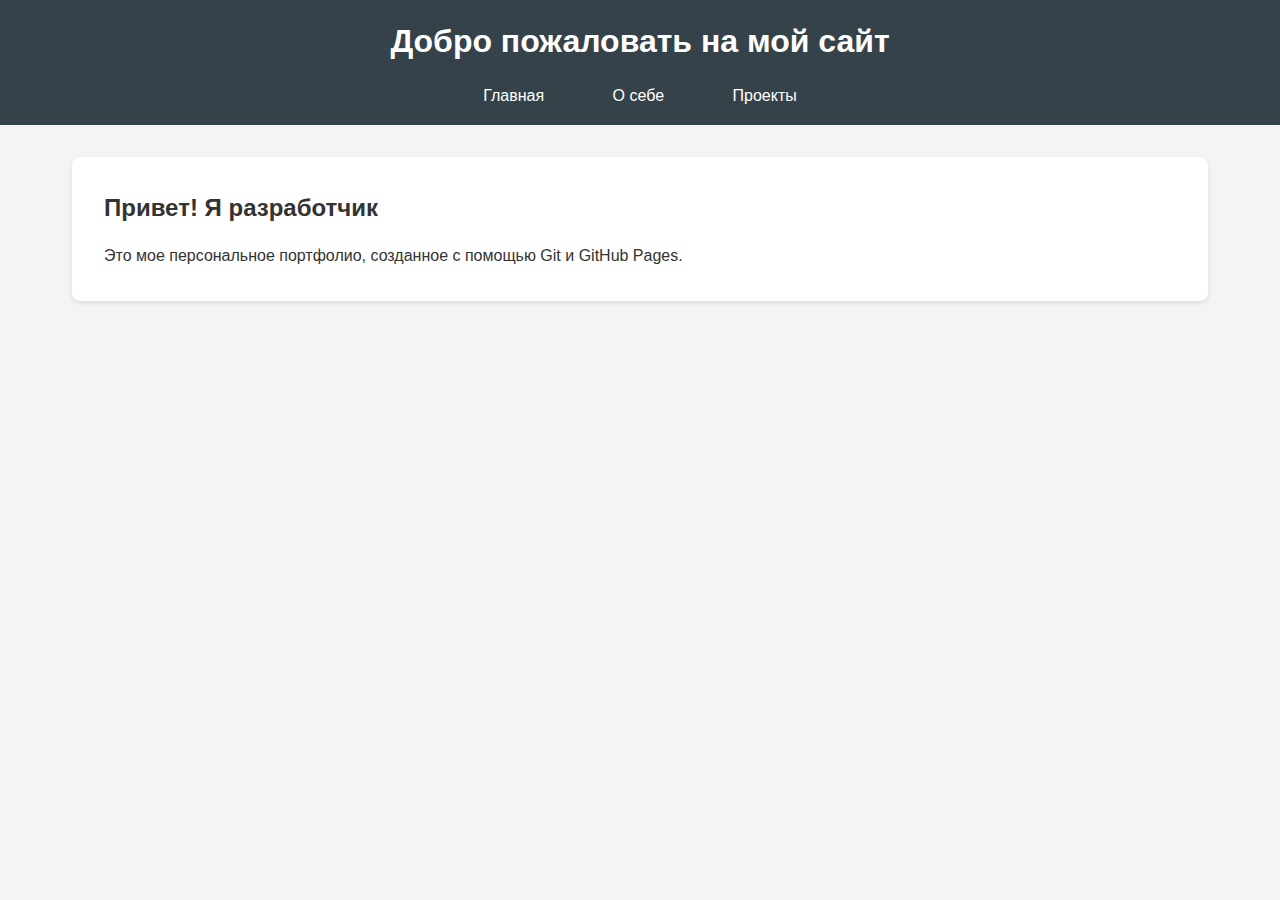
<file: index.html>
<!DOCTYPE html>
<html lang="ru">
<head>
    <meta charset="UTF-8">
    <meta name="description" content="Персональное портфолио разработчика">
    <meta name="keywords" content="портфолио, разработчик, программирование">
    <meta name="viewport" content="width=device-width, initial-scale=1.0">
    <title>Портфолио</title>
    <link rel="stylesheet" href="styles.css">
</head>
<body>
    <header>
        <h1>Добро пожаловать на мой сайт</h1>
        <nav>
            <a href="index.html">Главная</a>
            <a href="about.html">О себе</a>
            <a href="projects.html">Проекты</a>
        </nav>
    </header>
    <main>
        <section>
            <h2>Привет! Я разработчик</h2>
            <p>Это мое персональное портфолио, созданное с помощью Git и GitHub Pages.</p>
        </section>
    </main>
    <script src="script.js"></script>
</body>
</html>
</file>
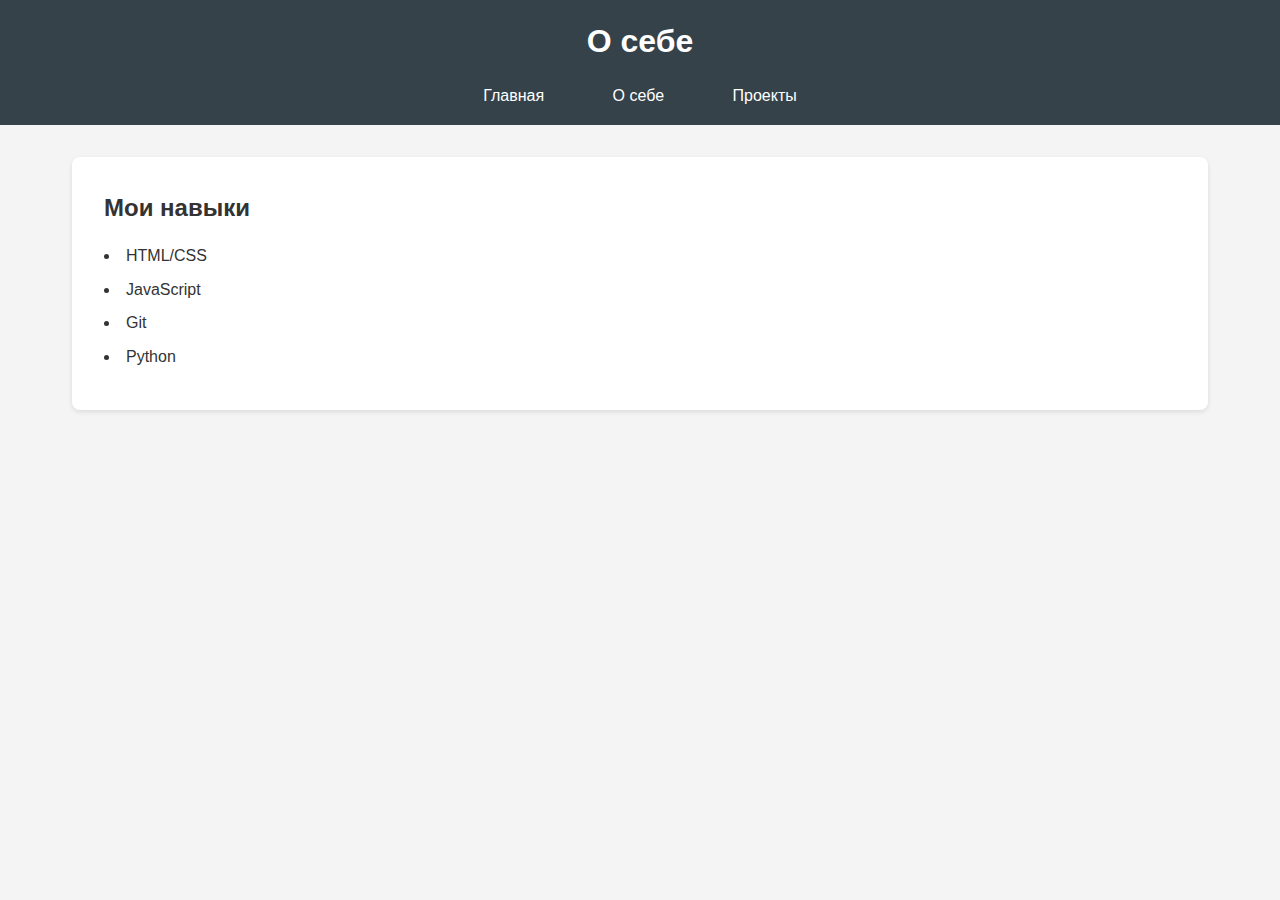
<file: about.html>
<!DOCTYPE html>
<html lang="ru">
<head>
    <meta charset="UTF-8">
    <meta name="description" content="Информация о разработчике">
    <meta name="keywords" content="резюме, навыки, опыт">
    <meta name="viewport" content="width=device-width, initial-scale=1.0">
    <title>О себе</title>
    <link rel="stylesheet" href="styles.css">
</head>
<body>
    <header>
        <h1>О себе</h1>
        <nav>
            <a href="index.html">Главная</a>
            <a href="about.html">О себе</a>
            <a href="projects.html">Проекты</a>
        </nav>
    </header>
    <main>
        <section>
            <h2>Мои навыки</h2>
            <ul>
                <li>HTML/CSS</li>
                <li>JavaScript</li>
                <li>Git</li>
                <li>Python</li>
            </ul>
        </section>
    </main>
</body>
</html>
</file>
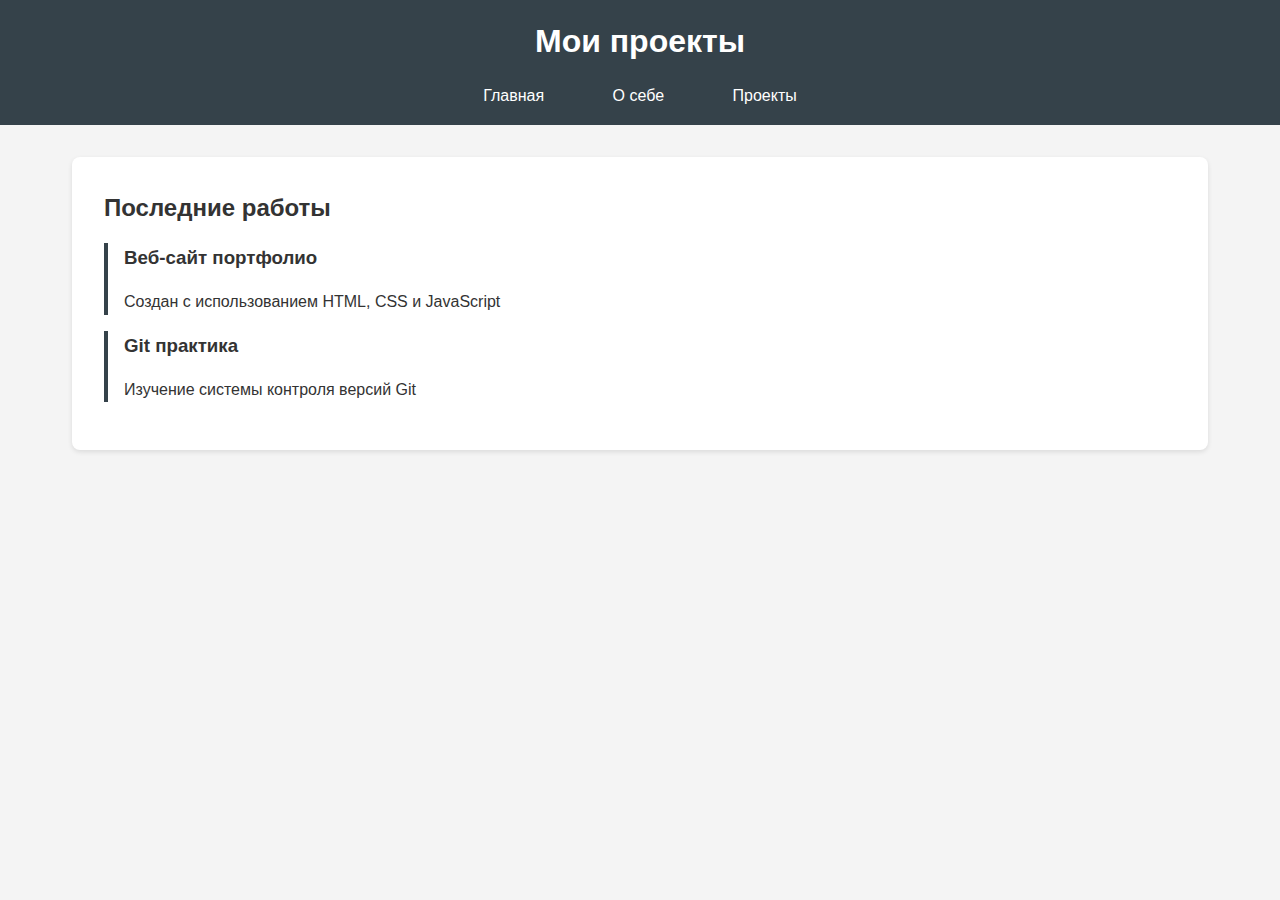
<file: projects.html>
<!DOCTYPE html>
<html lang="ru">
<head>
    <meta charset="UTF-8">
    <meta name="description" content="Проекты разработчика">
    <meta name="keywords" content="проекты, работы, портфолио">
    <meta name="viewport" content="width=device-width, initial-scale=1.0">
    <title>Проекты</title>
    <link rel="stylesheet" href="styles.css">
</head>
<body>
    <header>
        <h1>Мои проекты</h1>
        <nav>
            <a href="index.html">Главная</a>
            <a href="about.html">О себе</a>
            <a href="projects.html">Проекты</a>
        </nav>
    </header>
    <main>
        <section>
            <h2>Последние работы</h2>
            <div class="project">
                <h3>Веб-сайт портфолио</h3>
                <p>Создан с использованием HTML, CSS и JavaScript</p>
            </div>
            <div class="project">
                <h3>Git практика</h3>
                <p>Изучение системы контроля версий Git</p>
            </div>
        </section>
    </main>
</body>
</html>
</file>
<file: styles.css>
/* Базовые стили */
* {
    margin: 0;
    padding: 0;
    box-sizing: border-box;
}

body {
    font-family: 'Arial', sans-serif;
    line-height: 1.6;
    color: #333;
    background-color: #f4f4f4;
}

header {
    background: #35424a;
    color: white;
    padding: 1rem 0;
    text-align: center;
}

nav {
    margin-top: 1rem;
}

nav a {
    color: white;
    text-decoration: none;
    margin: 0 1rem;
    padding: 0.5rem 1rem;
    border-radius: 4px;
    transition: background 0.3s;
}

nav a:hover {
    background: #4e657a;
}

main {
    max-width: 1200px;
    margin: 2rem auto;
    padding: 0 2rem;
}

section {
    background: white;
    padding: 2rem;
    margin-bottom: 2rem;
    border-radius: 8px;
    box-shadow: 0 2px 5px rgba(0,0,0,0.1);
}

h1, h2, h3 {
    margin-bottom: 1rem;
}

.project {
    border-left: 4px solid #35424a;
    padding-left: 1rem;
    margin-bottom: 1rem;
}

ul {
    list-style-position: inside;
}

li {
    margin-bottom: 0.5rem;
}
</file>
